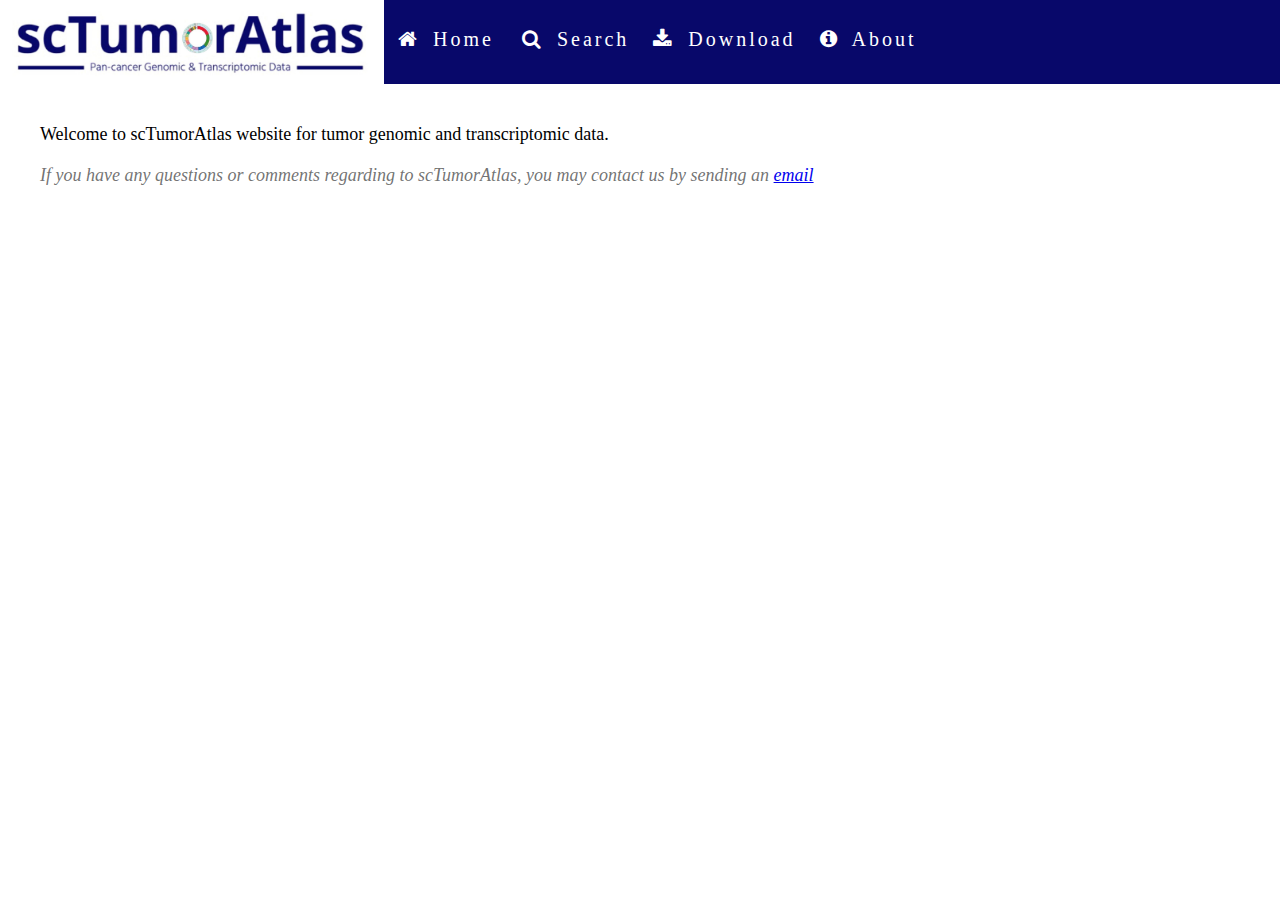
<file: frontend/about.html>
<!doctype html>
<link rel="stylesheet" href="https://cdnjs.cloudflare.com/ajax/libs/font-awesome/4.7.0/css/font-awesome.min.css">
<link href='https://fonts.googleapis.com/css?family=Fredoka One' rel='stylesheet'>
<link rel="stylesheet" type="text/css" href="style/common.css">
<link rel="stylesheet" type="text/css" href="style/search.css">
<style>
    body {
      margin: 0;
    }
</style>
<head>
    <body>
    <div class="navbar" role="navigation">
        <img src="logo.jpg"  class="img-fluid"/>
            <a class="navbar-brand-top" href="/" style="text-decoration:none;">
                <i class="fa fa-home" style="margin-right: 5px;"></i>
                Home </a>
            <a class="navbar-brand-top" href="/search">
                <i class="fa fa-search" style="margin-right: 5px;"></i>
                Search</a>
            <a class="navbar-brand-top" href="/download">
                <i class="fa fa-download" style="margin-right: 5px;"></i>
                Download</a>
            <a class="navbar-brand-top" href="/about"> 
                <i class="fa fa-info-circle" style="margin-right: 5px;"></i>
                About</a>        
    </div>
</head>

<div id="home-page-introduction">    
    <p>Welcome to scTumorAtlas website for tumor genomic and transcriptomic data.</p>
    <div id="home-page-feedback-text">If you have any questions or comments regarding to scTumorAtlas, you may contact us by sending an <a href="mailto:alex.olson@utoronto.ca">email </a></div>
</div>
</file>
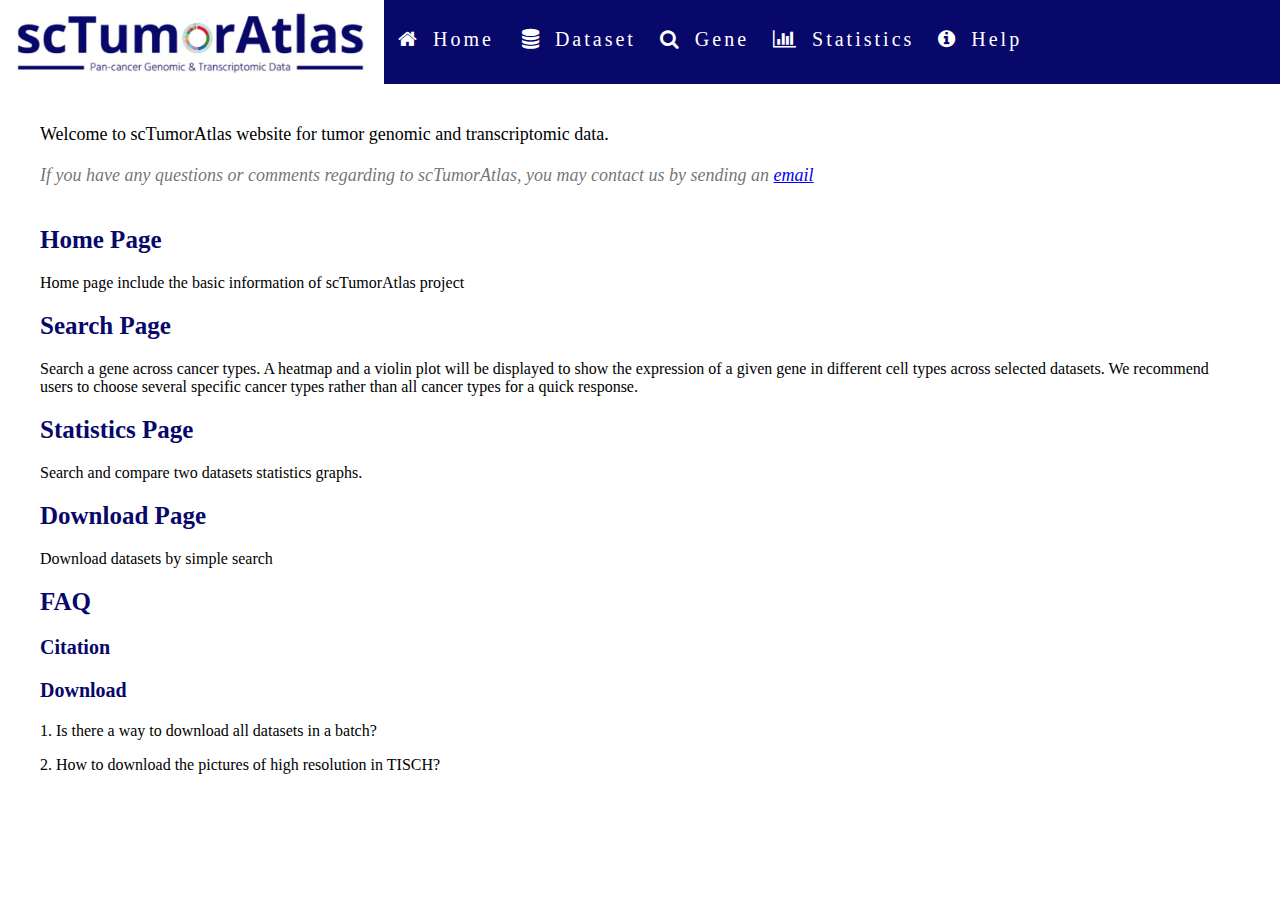
<file: frontend/help.html>
<!doctype html>
<link rel="stylesheet" href="https://cdnjs.cloudflare.com/ajax/libs/font-awesome/4.7.0/css/font-awesome.min.css">
<link href='https://fonts.googleapis.com/css?family=Fredoka One' rel='stylesheet'>
<link rel="stylesheet" type="text/css" href="style/common.css">
<link rel="stylesheet" type="text/css" href="style/search.css">
<link rel="stylesheet" type="text/css" href="style/help.css">
<style>
    body {
      margin: 0;
    }
</style>
<head>
    <body>
    <div class="navbar" role="navigation">
        <img src="logo.jpg"  class="img-fluid"/>
        <a class="navbar-brand-top" href="/" style="text-decoration:none;">
            <i class="fa fa-home" style="margin-right: 5px;"></i>
            Home </a>
        <a class="navbar-brand-top" href="/search_dataset">
            <i class="fa fa-database" style="margin-right: 5px;"></i>
            Dataset</a>
        <a class="navbar-brand-top" href="/gene">
            <i class="fa fa-search" style="margin-right: 5px;"></i>
            Gene</a>
        <a class="navbar-brand-top" href="/statistics">
            <i class="fa fa-bar-chart" style="margin-right: 5px;"></i>
            Statistics</a>
        <a class="navbar-brand-top" href="/help"> 
            <i class="fa fa-info-circle" style="margin-right: 5px;"></i>
            Help</a>     
    </div>
</head>

<div id="home-page-introduction">    
    <p>Welcome to scTumorAtlas website for tumor genomic and transcriptomic data.</p>
    <div id="home-page-feedback-text">If you have any questions or comments regarding to scTumorAtlas, you may contact us by sending an <a href="mailto:alex.olson@utoronto.ca">email </a></div>
</div>
<h3> Home Page </h3>
<div class="help-page-text">
    <!-- explanation of home page information -->
    <p>Home page include the basic information of scTumorAtlas project</p>
</div>
<h3> Search Page </h3>
<div class="help-page-text">
    <!-- explanation of search page information -->
    <p> Search a gene across cancer types. A heatmap and a violin plot 
        will be displayed to show the expression of a given gene in different cell 
        types across selected datasets. We recommend users to choose several specific 
        cancer types rather than all cancer types for a quick response.</p>
</div>
<h3> Statistics Page </h3>
<div class="help-page-text">
    <!-- explanation of statistics page information -->
    <p> Search and compare two datasets statistics graphs.</p>
</div>
<h3> Download Page </h3>
<div class="help-page-text">
    <!-- explanation of download page information -->
    <p> Download datasets by simple search</p>
</div>
<h3> FAQ </h3>
<h4> Citation </h4>
<h4> Download </h4>
<div class="help-page-text">
    <p> 1. Is there a way to download all datasets in a batch?</p>
    <p> 2. How to download the pictures of high resolution in TISCH?</p>
</div>
</file>
<file: frontend/style/common.css>
.navbar {
	/* height: 65px; */
	background: rgba(8,8,106,1);
	text-decoration: none;
}
.navbar-brand-top{
	color: white;
	padding: 10px 10px;
	padding-top: 15px;
	font-family: "Segoe UI";
	font-size: 20px;
	letter-spacing: 3px;
	text-decoration: none;
}
.navbar-toggler {
	position: right;
}
.img-fluid {
	/* padding-top: 10px;
	padding-bottom: 0px;
	padding-left: 20px;
	padding-right: 0px; */
	vertical-align: middle;
	max-width: 30%;
}
.main-text {
	padding: 40px;
}
h3 {
	font-family:'Segoe UI';
	font-size:25px;
	margin-left: 40px;
	margin-bottom: 0px;
	margin-top: 20px;
	/* text-decoration:underline; */
	color: rgba(8,8,106,1);
	/* background-color: white; */
}
h4 {
	font-family:'Segoe UI';
	font-size:20px;
	margin-left: 60px;
	margin-bottom: 0px;
	margin-top: 20px;
	/* text-decoration:underline; */
	color: rgba(8,8,106,1);
	/* background-color: white; */
}
.common-page-heading-container {
	text-align: center;
	margin-top: 20px;
	margin-bottom: 20px;
	margin-left: auto;
	margin-right: auto;
	font-size: 20px;
}

.common-page-form select, input {
	background-color:white;
	width:200px;
	/* border-radius: 5px; */
	border-color: transparent;
}

.common-page-form-field {
	margin: 2px auto;
	text-align: center;
	font-family: "Times New Roman";
	font-size: 20px;
}

.common-page-form {
	/* background-color: rgba(8, 8, 106, 0.1); */
	border-width: 2px;
	/* border-style: solid; */
	/* border-color: #00204E; */
	/* border-radius: 20px; */
	padding: 20px;
	margin: 20px 20px;
	padding-top: 0px;
	padding-bottom: 0px;
	text-align: left;
	font-family: "Times New Roman";
	font-size: 20px;
}

.common-page-sumbit-btn {
	margin-top: 20px;
}

.search-page-submit-btn {
	border-radius: 10px;
	text-align: center;
	height: 40px;
	background-color: rgba(8,8,106,0.1);
	color: rgba(8,8,106,1);
	font-family: "Times New Roman";
	font-size: 20px;
}

.common-page-form-container {
	margin: 0px 0px;
}

.container {
	padding-top: 20px;
	padding-left: 20px;
}
</file>
<file: frontend/style/search.css>
#home-page-introduction{
	background-color: rgba(255,255,255,0.7);
	margin:40px 40px;
	font-family:"Gill Sans MT";
	position:middle;
	font-size: 18px;
}
#home-page-feedback-text{
	margin-top: 20px;
	font-style:italic;
	color:rgba(53,53,53,0.705);
}
#comparison-page-introduction{
	background-color: rgba(255,255,255,0.7);
	margin:40px 40px;
	font-family:"Gills Sans MT";
	position:middle;
	font-size:20px;
}

h3 {
    margin:10px 40px;
}
</file>
<file: frontend/style/help.css>
.help-page-text {
    margin: 20px;
    padding-left: 20px;
    padding-right: 20px;
}
h4 {
    margin: 20px;
    padding-left: 20px;
    padding-right: 20px;
}
</file>
